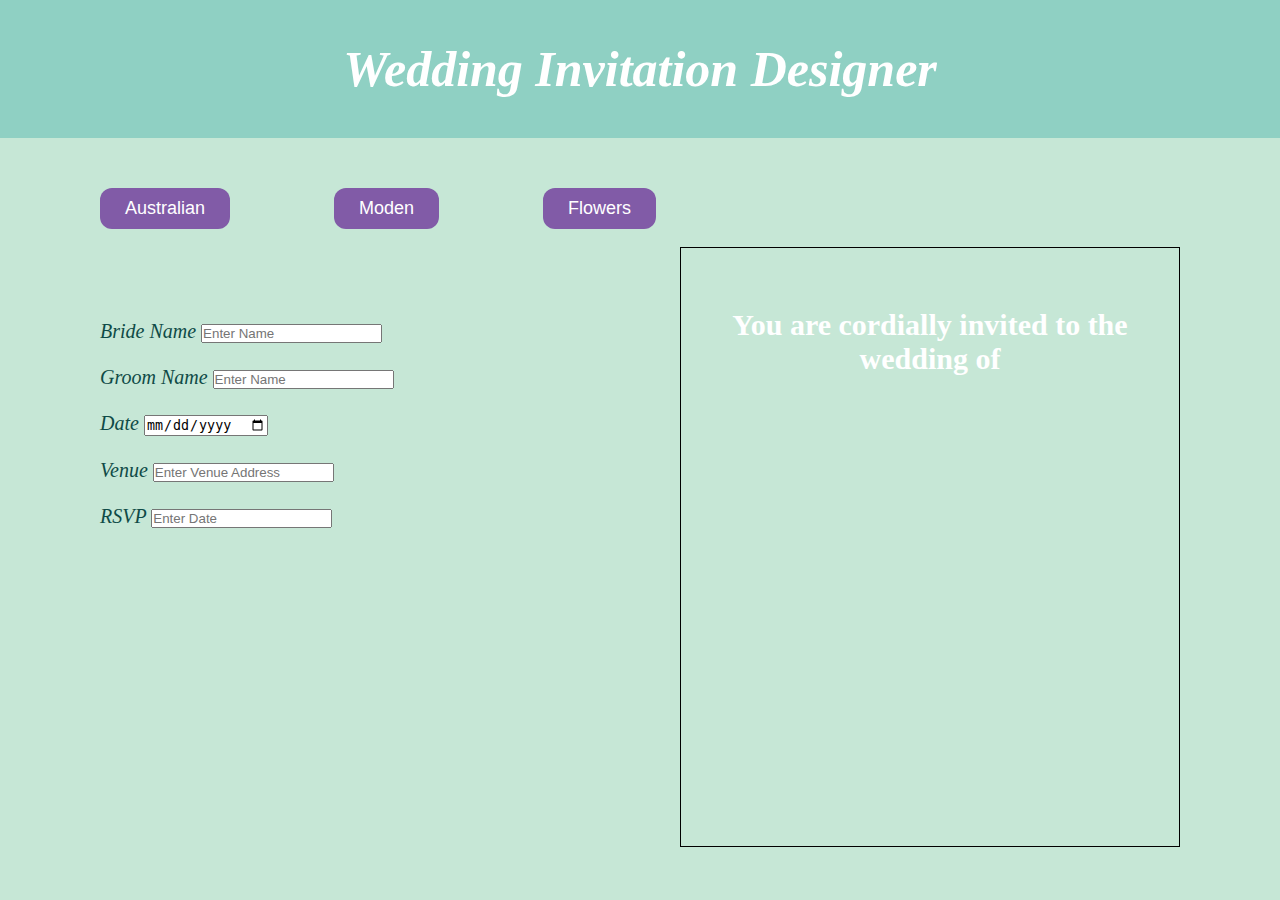
<file: index.html>
<!DOCTYPE html>
<html lang="en">
<head>
    <meta charset="UTF-8">
    <meta http-equiv="X-UA-Compatible" content="IE=edge">
    <meta name="viewport" content="width=device-width, initial-scale=1.0">
    <link rel="stylesheet" href="styles.css">
    <title>Wedding Invitation</title>
</head>
<body>
    
    <header>Wedding Invitation Designer</header>
    <!-- <main>Form</main>
    <aside>Card</aside>
    <footer>Footer</footer> -->

    <!-- <div class="grid"> -->
     <section class="btn">
        <button class="b1" onclick="changeCard1()">Australian</button>
        <button class="b1" onclick="changeCard2()">Moden</button>
        <button class="b1" onclick="changeCard3()">Flowers</button>
       </section> 
       <br>


       
    
    <div id="myDIV">
        <p class="CardHeader">You are cordially invited to the wedding of </p>
        <br>
        <span id="line1"></span>
        <span id="line2"></span>
        <p id="line3"></p>
        <p id="line4"></p>
        <p id="line5"></p>
      </div>

    <div class="Form">
        <br>
        <label for="btn1">Bride Name</label>
        <input type="text" id="btn1" placeholder="Enter Name" maxlength="25"><br><br>
        <label for="btname2">Groom Name</label>
        <input type="text" id="btn2" placeholder="Enter Name" maxlength="25"><br><br>
        <label for="btn3">Date</label>
        <input type="date" id="btn3" placeholder="Enter Wedding Date" maxlength="20"><br><br>
        <label for="btn4">Venue</label>
        <input type="text" id="btn4" placeholder="Enter Venue Address" maxlength="40"><br><br>
        <label for="btn5">RSVP</label>
        <input type="text" id="btn5" placeholder="Enter Date" maxlength="30"><br><br>

        

    </div>
    
    
    <script src="script.js"></script>
</body>
</html>
</file>
<file: styles.css>
* {
box-sizing: border-box;
padding: 0;
margin: 0;
}

body {
    background-color: rgb(198, 231, 214);
    /* font-family: Arial, Helvetica, sans-serif;
    font-size: 16px; */
    height: 100vh;
}

header {
    font-family: Cambria, Cochin, Georgia, Times, 'Times New Roman', serif;
    font-size: 50px;
    font-style: italic;
    font-weight: 600;
    padding: 40px;
    text-align: center;
    background: #8fd0c3;
    color: white;    

}

/* .btn {
    margin-top: 200px;
} */
/* 
        height: 600px;
        width: 800px; */
        /* display: flex;
        justify-content: center; */
    
    .b1 {
        margin-top: 50px;   
        margin-left: 100px;   
        background-color: rgb(129, 91, 167);
        border: none;
        border-radius: 12px;
        color: white;
        padding: 10px 25px;
        text-align: center;
        display: inline-block;
        font-size: 18px;

    }

    .Form {
        margin-left: 100px;
        margin-top: 50px;
        font-size: 20px;
        font-style: italic;
        font-weight: 200;
        color: rgb(15, 75, 71);
    }
        
    
    #myDIV {
        width:500px;
        height:600px;
        border:solid 1px #000;
        padding:10px;
        margin-right: 100px;
        margin-bottom: 50px;
        float:right;
        text-align: center;
        font-family: Lucida Calligraphy;
        font-size: 16px;
        color: white;
                
    }

    .CardHeader {
        text-align: center;        
        font-family: Lucida Calligraphy;
        font-weight: bold;
        font-size: 30px;
        color: white;
        margin:50px 20px 20px 20px;
    }
    
    #line1 {
        text-align: center;        
        font-family: Lucida Calligraphy;
        font-size: 35px;
        color: white;
        margin-right: 20px;
        margin-bottom: 25px;
    }

    #line2 {
        text-align: center;        
        font-family: Lucida Calligraphy;
        font-size: 35px;
        color: white; 
        margin-bottom: 25px;
        
    }

    #line3 {
        text-align: center;        
        font-family: Lucida Calligraphy;
        font-size: 20px;
        color: white;
        margin-top: 40px;
    }
    #line4 {
        text-align: center;        
        font-family: Lucida Calligraphy;
        font-size: 20px;
        color: white;
        margin-bottom: 80px;
        margin-top: 20px;
    }

    #line5 {
        text-align: center;        
        font-family: Lucida Calligraphy;
        font-size: 20px;
        color: white;
        text-decoration-line: underline;
    }
    
    /* .grid { 
    
        display: grid;
        grid-template-areas:
        'Form Card';

        gap: 10px;
        font-family: Georgia, 'Times New Roman', Times, serif;
        font-size: 16px;
        color: black;
        width: 1500px;
        margin: 0 auto;
         }
     
    .btn,
    .Card,
    {
    background-color: blue;
    border: black;}
    
    .btn {grid-area: Form;}
    .Card {grid-area: Card;}
    
    
        figure img {
        width: 400px;
        height: 450px;
        object-fit: contain; }  
       
       
    
    }  */
</file>
